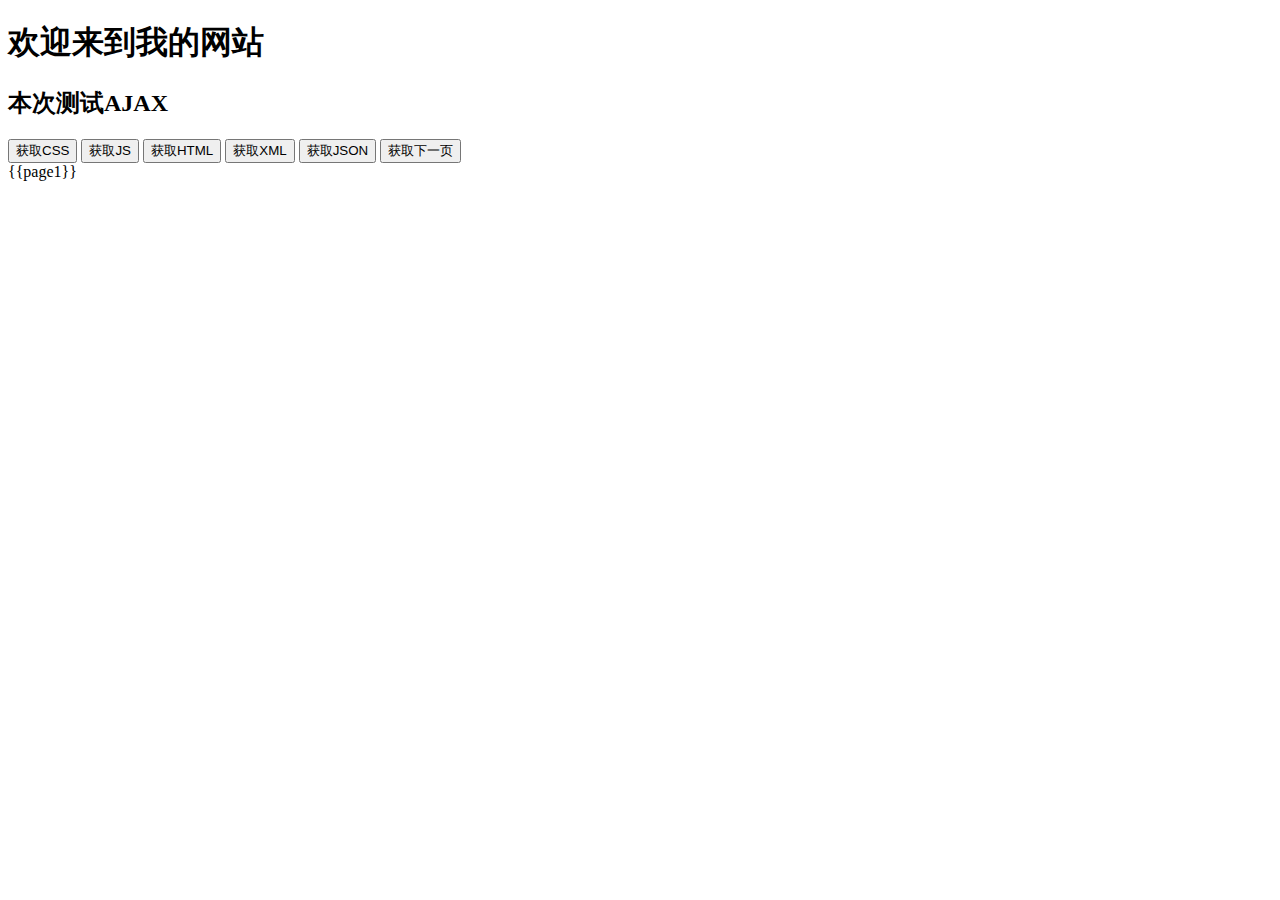
<file: public/index.html>
<!DOCTYPE html>
<html lang="zh">
<head>
    <meta charset="UTF-8">
    <title>李哲的</title>
</head>
<body>
<h1>欢迎来到我的网站</h1>
<h2>本次测试AJAX</h2>
<button id="getCss">获取CSS</button>
<button id="getJS">获取JS</button>
<button id="getHTML">获取HTML</button>
<button id="getXML">获取XML</button>
<button id="getJSON">获取JSON</button>
<button id="getPage">获取下一页</button>

<div id="getHTML-wrapper"></div>
</body>
<div>
    <span>{{page1}}</span>
</div>
<script src="main.js"></script>
</html>
</file>
